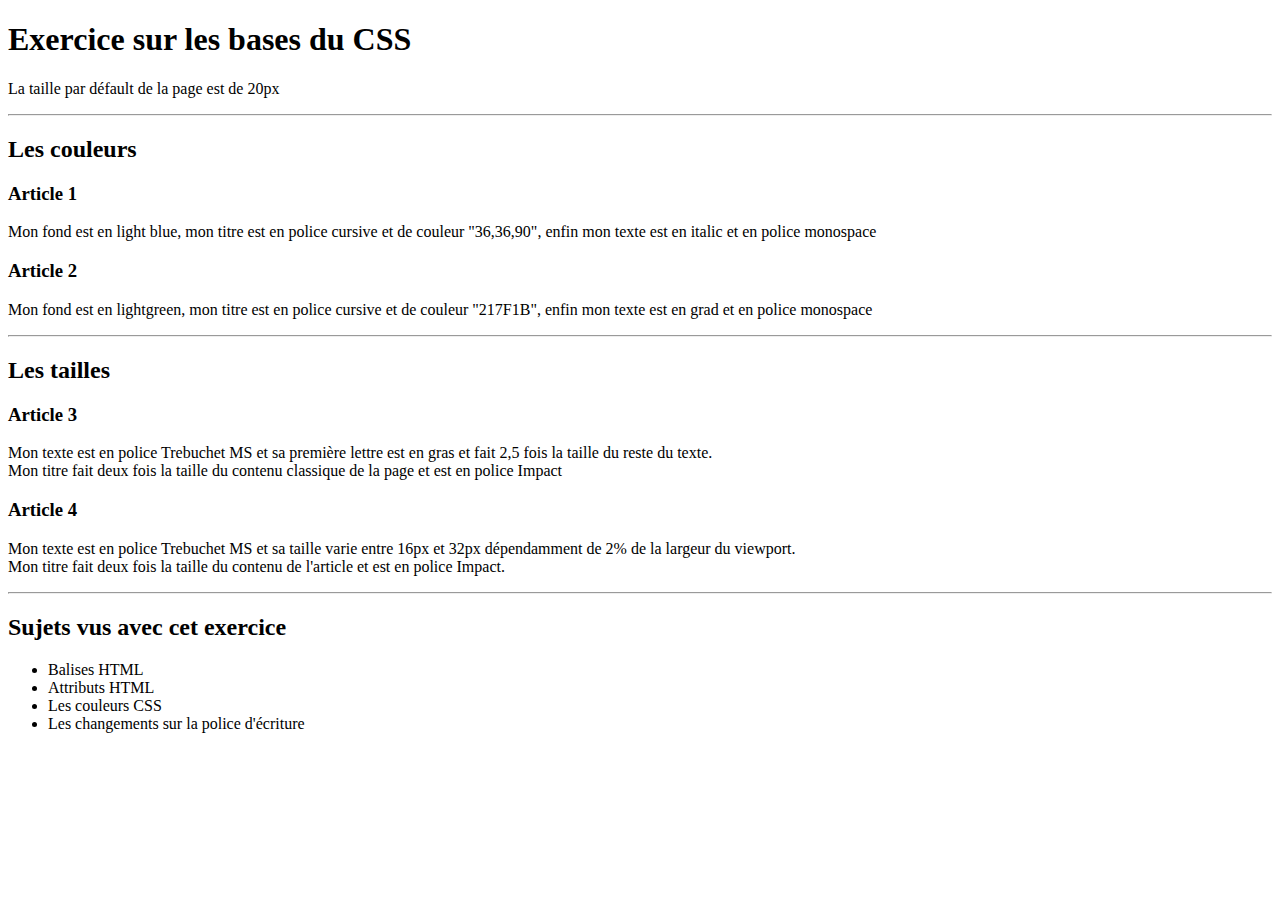
<file: 02-css/index.html>
<!DOCTYPE html>
<html lang="en">
<head>
    <meta charset="UTF-8">
    <meta name="viewport" content="width=device-width, initial-scale=1.0">
    <title>Document</title>
</head>
<body>
        <h1>Exercice sur les bases du CSS</h1>
        <p>La taille par défault de la page est de 20px</p>
    <hr>
    <section>
        <h2>Les couleurs</h2>
        <article>
            <h3>Article 1</h3>
            <p>Mon fond est en light blue, mon titre est en police cursive et de couleur "36,36,90", enfin mon texte est en italic et en police monospace</p>
        </article>
        <article>
            <h3>Article 2</h3>
            <p>Mon fond est en lightgreen, mon titre est en police cursive et de couleur "217F1B", enfin mon texte est en grad et en police monospace </p>
        </article>
    </section>
    <hr>
    <section>
        <h2>Les tailles</h2>
        <article>
            <h3>Article 3</h3>
            <p>Mon texte est en police Trebuchet MS et sa première lettre est en gras et fait 2,5 fois la taille du reste du texte. 
            <br> 
            Mon titre fait deux fois la taille du contenu classique de la page et est en police Impact</p>
        </article>
        <article>
            <h3>Article 4</h3>
            <p>Mon texte est en police Trebuchet MS et sa taille varie entre 16px et 32px dépendamment de 2% de la largeur du viewport.
            <br>
            Mon titre fait deux fois la taille du contenu de l'article et est en police Impact.
            </p>
        </article>
    </section>
    <hr>
    <footer>
        <h2>Sujets vus avec cet exercice</h2>
        <ul>
            <li>Balises HTML</li>
            <li>Attributs HTML</li>
            <li>Les couleurs CSS</li>
            <li>Les changements sur la police d'écriture</li>
        </ul>
    </footer>
</body>
</html>
</file>
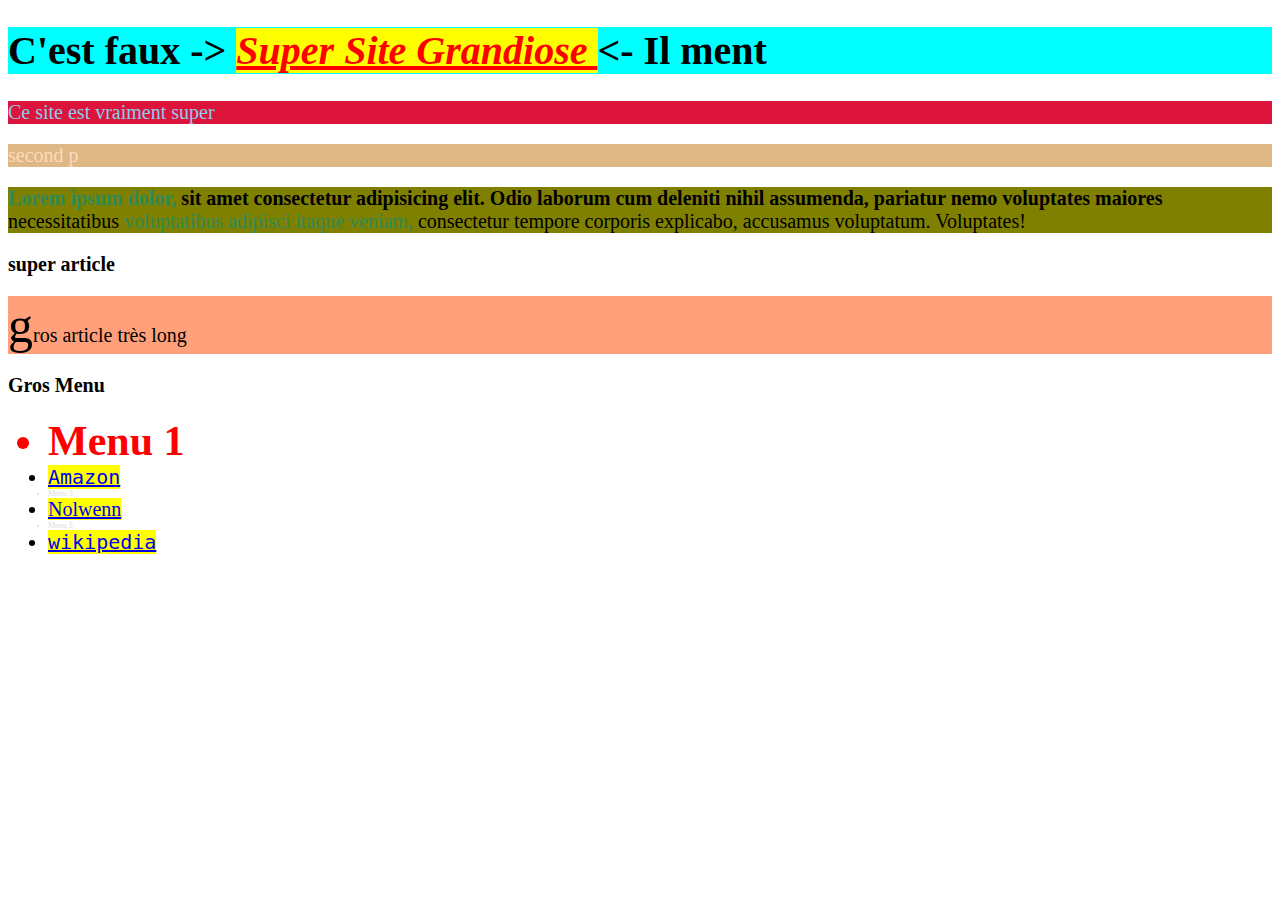
<file: 02-css/01-selecteur/index.html>
<!DOCTYPE html>
<html lang="fr">
<head>
    <meta charset="UTF-8">
    <meta name="viewport" content="width=device-width, initial-scale=1.0">
    <title>Les Selecteurs CSS</title>
    <link rel="stylesheet" href="style.css">
</head>
<body>
    <!-- header>(h1>a>{Super Site Grandiose})+p>{Ce site est vraiment super} -->
    <header>
        <h1>
            <a href="https://www.google.fr/search?q=carbonade" target="_blank">
                Super Site Grandiose
            </a>
        </h1>
        <p>
            Ce site est vraiment super
        </p>
        <p>second p</p>
    </header>
    <!-- main>(p>lorem5+(span*3>lorem8)+lorem10)+article>(h2>{super article})+p>{gros article très long} -->
    <main>
        <p>
            <span>Lorem ipsum dolor,</span> sit amet consectetur adipisicing elit. Odio laborum cum deleniti nihil assumenda, <span>pariatur nemo voluptates</span> maiores necessitatibus <span>voluptatibus adipisci itaque veniam,</span> consectetur tempore corporis explicabo, accusamus voluptatum. Voluptates!
        </p>
        <article>
            <h2>
                super article
            </h2>
            <p>
                gros article très long
            </p>
        </article>
    </main>
    <!-- footer>(h3>{Gros Menu})+ul>li*6>{Menu $} -->
    <footer>
        <h3>Gros Menu</h3>
        <ul>
            <li id="MenuImportant">Menu 1</li>
            <li>
                <a href="https://www.amazon.fr">Amazon</a>
            </li>
            <li class="peuImportant">Menu 3</li>
            <li>
                <a href="https://www.marquiset.fr">Nolwenn</a>
            </li>
            <li class="peuImportant">Menu 5</li>
            <li>
                <a href="https://fr.wikipedia.org/wiki/amazonie">wikipedia</a>
            </li>
        </ul>
    </footer>
</body>
</html>
</file>
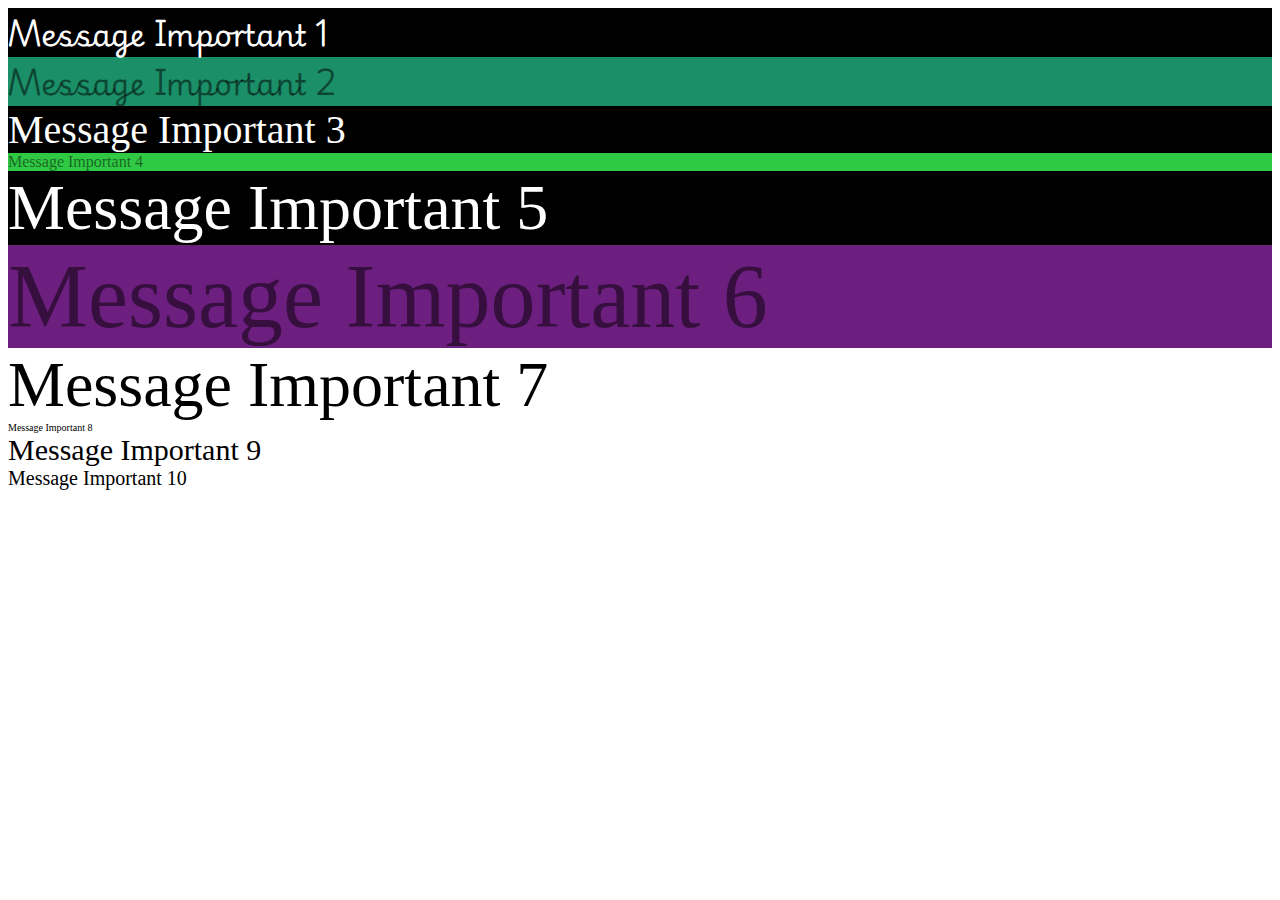
<file: 02-css/02-base/index.html>
<!DOCTYPE html>
<html lang="en">
<head>
    <meta charset="UTF-8">
    <meta name="viewport" content="width=device-width, initial-scale=1.0">
    <link rel="stylesheet" href="./style.css">
    <title>Document</title>
</head>
<body>
    <div class="target1">Message Important 1</div>
    <div class="target2">Message Important 2</div>
    <div class="target3">Message Important 3</div>
    <div class="target4">Message Important 4</div>
    <div class="target5">Message Important 5</div>
    <div class="target6">Message Important 6</div>
    <div class="target7">Message Important 7</div>
    <div class="target8">Message Important 8</div>
    <div class="target9">Message Important 9</div>
    <div class="target10">Message Important 10</div>
</body>
</html>
</file>
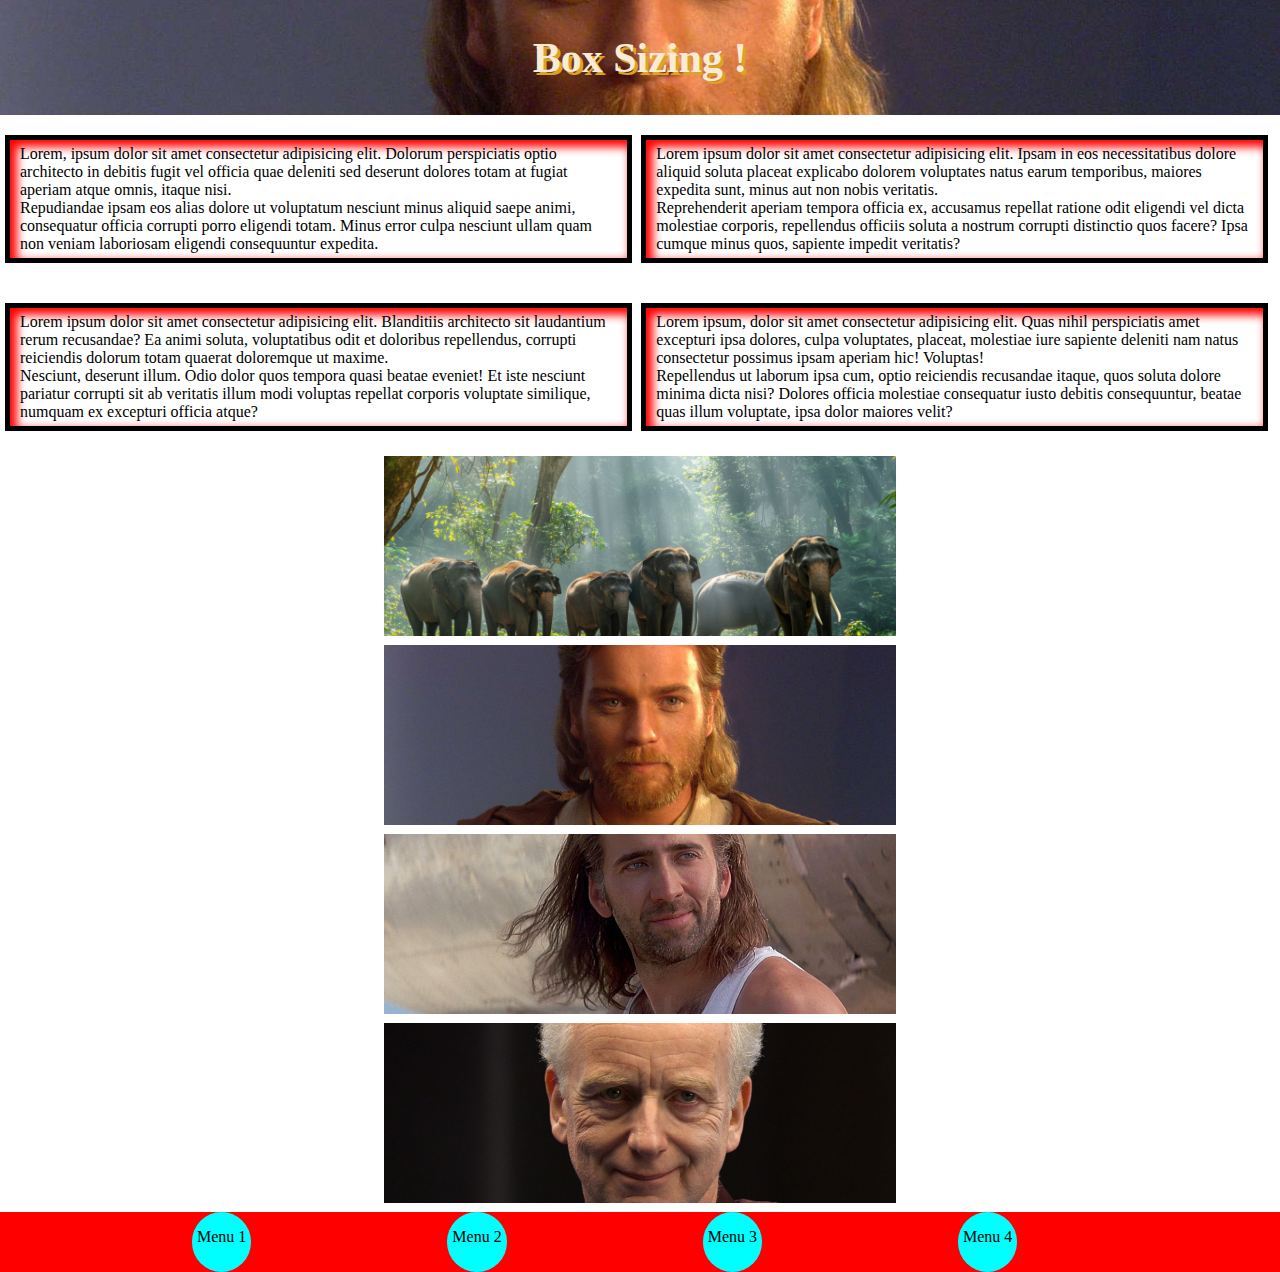
<file: 02-css/03-box-sizing/index.html>
<!DOCTYPE html>
<html lang="fr">
<head>
    <meta charset="UTF-8">
    <meta http-equiv="X-UA-Compatible" content="IE=edge">
    <meta name="viewport" content="width=device-width, initial-scale=1.0">
    <title>box sizing</title>
    <link rel="stylesheet" href="style.css">
</head>
<body>
    <header>
        <h1>Box Sizing !</h1>
    </header>
    <main>
        <section>
            <article>
                <p>Lorem, ipsum dolor sit amet consectetur adipisicing elit. Dolorum perspiciatis optio architecto in debitis fugit vel officia quae deleniti sed deserunt dolores totam at fugiat aperiam atque omnis, itaque nisi.</p>
                <p>Repudiandae ipsam eos alias dolore ut voluptatum nesciunt minus aliquid saepe animi, consequatur officia corrupti porro eligendi totam. Minus error culpa nesciunt ullam quam non veniam laboriosam eligendi consequuntur expedita.</p>
            </article>
            <article>
                <p>Lorem ipsum dolor sit amet consectetur adipisicing elit. Ipsam in eos necessitatibus dolore aliquid soluta placeat explicabo dolorem voluptates natus earum temporibus, maiores expedita sunt, minus aut non nobis veritatis.</p>
                <p>Reprehenderit aperiam tempora officia ex, accusamus repellat ratione odit eligendi vel dicta molestiae corporis, repellendus officiis soluta a nostrum corrupti distinctio quos facere? Ipsa cumque minus quos, sapiente impedit veritatis?</p>
            </article>
        </section>
        <section>
            <article>
                <p>Lorem ipsum dolor sit amet consectetur adipisicing elit. Blanditiis architecto sit laudantium rerum recusandae? Ea animi soluta, voluptatibus odit et doloribus repellendus, corrupti reiciendis dolorum totam quaerat doloremque ut maxime.</p>
                <p>Nesciunt, deserunt illum. Odio dolor quos tempora quasi beatae eveniet! Et iste nesciunt pariatur corrupti sit ab veritatis illum modi voluptas repellat corporis voluptate similique, numquam ex excepturi officia atque?</p>
            </article>
            <article>
                <p>Lorem ipsum, dolor sit amet consectetur adipisicing elit. Quas nihil perspiciatis amet excepturi ipsa dolores, culpa voluptates, placeat, molestiae iure sapiente deleniti nam natus consectetur possimus ipsam aperiam hic! Voluptas!</p>
                <p>Repellendus ut laborum ipsa cum, optio reiciendis recusandae itaque, quos soluta dolore minima dicta nisi? Dolores officia molestiae consequatur iusto debitis consequuntur, beatae quas illum voluptate, ipsa dolor maiores velit?</p>
            </article>
        </section>
        <section>
            <div><img src="./img/elephant.jpg" alt=""></div>
            <div><img src="./img/jesus.jpg" alt=""></div>
            <div><img src="./img/nic-cage.jpg" alt=""></div>
            <div><img src="./img/senate.jpg" alt=""></div>
        </section>
    </main>
    <footer>
        <ul>
            <li>Menu 1</li>
            <li>Menu 2</li>
            <li>Menu 3</li>
            <li>Menu 4</li>
        </ul>
    </footer>
</body>
</html>
</file>
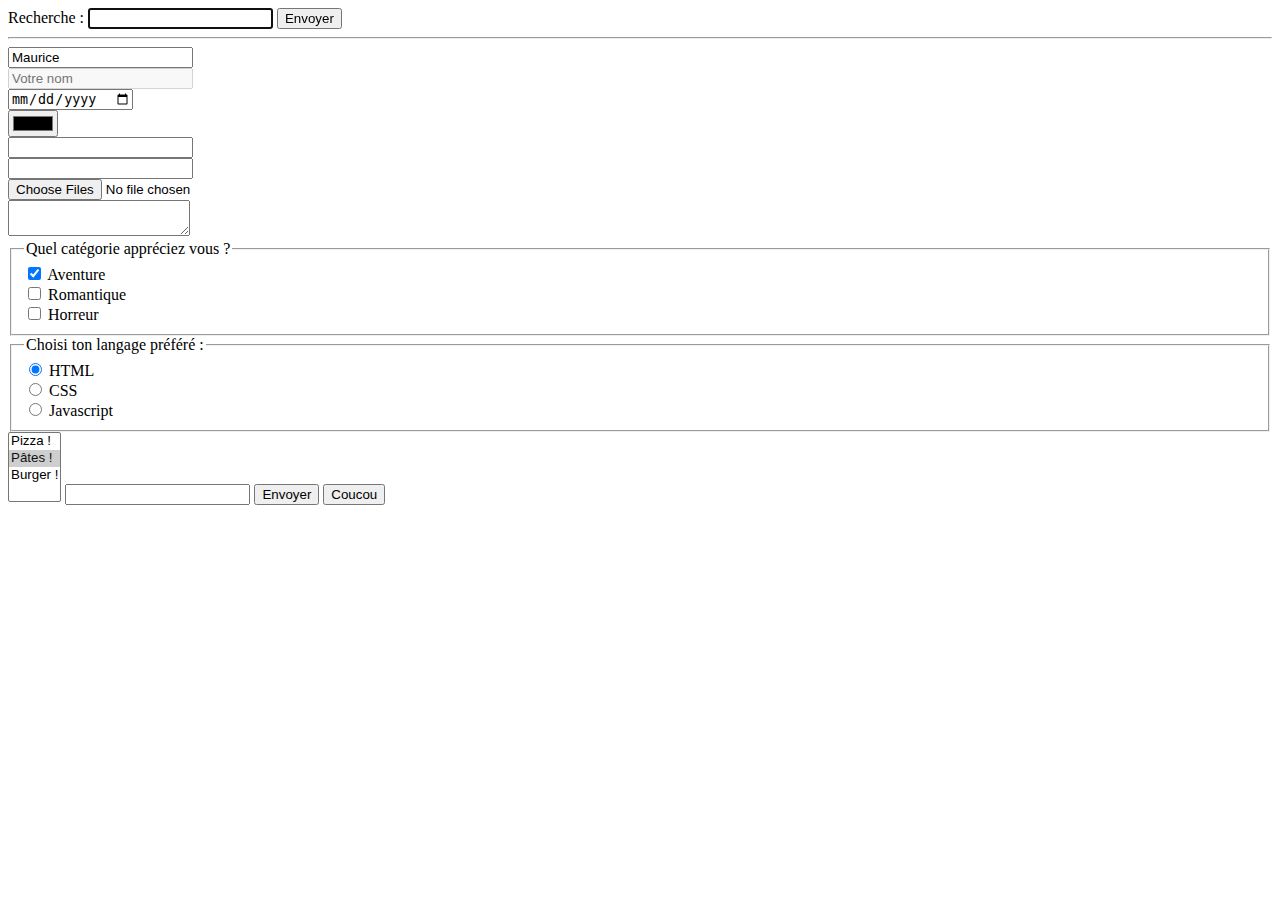
<file: 01-html/02-formulaire.html>
<!DOCTYPE html>
<html lang="fr">
<head>
    <meta charset="UTF-8">
    <meta name="viewport" content="width=device-width, initial-scale=1.0">
    <title>Les balises de base des formulaires</title>
</head>
<body>  
    <!-- Un formulaire en get, enverra les informations du formulaire directement dans l'url, "?nomChamp1=valeur1&nomChamp2=valeur2" -->
    <form action="https://www.google.fr/search" method="get">
        <!-- label permet d'indiquer le nom/role d'un champ -->
        <label for="recherche">Recherche :</label>
        <!-- le name indique le nom du champ -->
        <input type="text" name="q" id="recherche" autofocus>
        <!-- le type submit crée un bouton de soumission (envoi) de formulaire -->
        <input type="submit" value="Envoyer">
    </form>
    <hr>
    <form action="./02-formulaire.html" method="post">
        <!-- readonly permet que le champ ne soit pas modifiable, value pour mettre une valeur par défaut -->
        <input type="text" name="prenom" id="prenom" value="Maurice" readonly>
        <br>
        <!-- placeholder permet d'afficher un texte qui s'effacera automatiquement quand l'utilisateur entre une information
        disabled, permet de désactiver le champ -->
        <input type="text" name="nom" id="nom" placeholder="Votre nom" disabled>
        <br>
        <!-- Permet un champ date avec calendrier -->
        <input type="date" name="birthday" id="birthday">
        <br>
        <!-- permet une selection de couleur -->
        <input type="color" name="couleur" id="couleur">
        <br>
        <!-- vérifie que le contenu soit bien conforme à la syntaxe d'un email -->
        <input type="email" name="mail" id="mail">
        <br>
        <!-- affiche les caractères sous forme de point -->
        <input type="password" name="mdp" id="mdp">
        <br>
        <!-- Permet l'envoi de fichier, multiple permet de pouvoir selectionner plusieurs fichiers d'un coup -->
        <input type="file" name="fichier" id="fichier" multiple>
        <br>
        <input type="hidden" name="csrf">
        <!-- permet un champ texte plus grand qu'un simple input et gérant les lignes multiples -->
        <textarea name="commentaire" id="comm"></textarea>
        <fieldset>
            <!-- fieldset crée un cadre, si accompagné d'une legende, celle ci s'affiche en haut du cadre -->
            <legend>Quel catégorie appréciez vous ?</legend>
            <!-- Checkbox crée une case à cocher -->
            <input type="checkbox" name="aventure" id="av" checked>
            <label for="av">Aventure</label>
            <br>
            <input type="checkbox" name="romantique" id="ro">
            <label for="ro">Romantique</label>
            <br>
            <input type="checkbox" name="horreur" id="ho">
            <label for="ho">Horreur</label>
        </fieldset>
        <fieldset>
            <legend>Choisi ton langage préféré :</legend>
            <!-- Les radio portant le même nom, se décoche lorsque l'un d'entre eux est coché -->
            <input type="radio" name="langage" id="html" checked>
            <label for="html">HTML</label>
            <br>
            <input type="radio" name="langage" id="css">
            <label for="css">CSS</label>
            <br>
            <input type="radio" name="langage" id="js">
            <label for="js">Javascript</label>
            <!-- pensez à ajouter une value aux radios, sinon la seule info qui sera envoyé c'est "langage=on" -->
        </fieldset>
        <!-- Crée une liste à choix -->
        <select name="repas" id="repas" multiple>
            <!-- C'est la value qui est envoyé avec le formulaire et non le texte dans l'option -->
            <option value="pizza">Pizza !</option>
            <option value="pasta" selected>Pâtes !</option>
            <option value="burger">Burger !</option>
        </select>
        <!-- l'attribut required rend un champ obligatoire à remplir pour pouvoir soumettre le formulaire -->
        <input type="text" name="test" id="test" required>
        <button type="submit">Envoyer</button>
        <!-- Crée un bouton sans effet -->
        <input type="button" value="Coucou">
    </form>
</body>
</html>
</file>
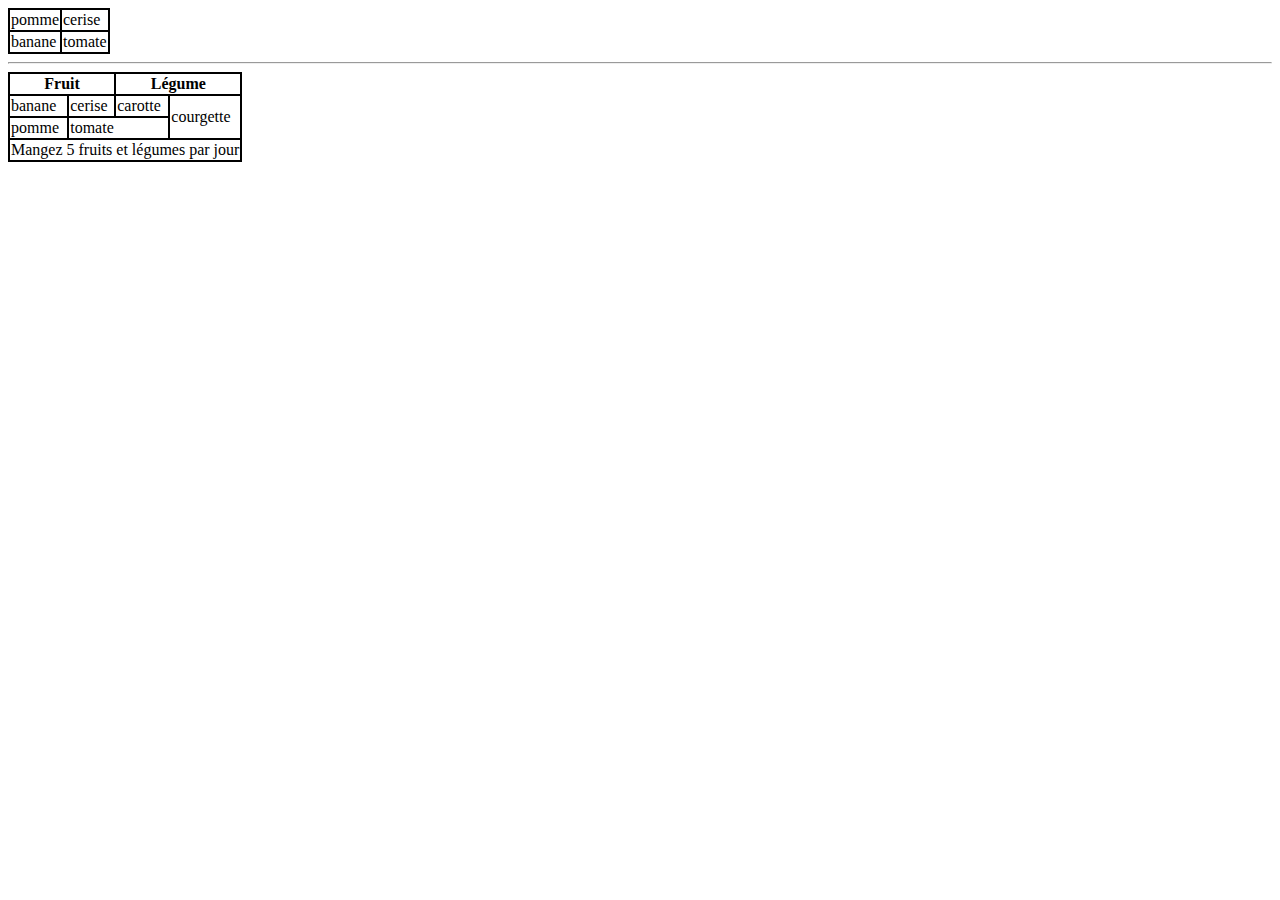
<file: 01-html/03-tableaux.html>
<!DOCTYPE html>
<html lang="fr">
<head>
    <meta charset="UTF-8">
    <meta name="viewport" content="width=device-width, initial-scale=1.0">
    <title>Balises de base pour les tableaux</title>
    <style>
        table, td, th
        {
            border: 2px solid black;
            border-collapse: collapse;
        }
    </style>
</head>
<body>
    <!-- un tableau -->
    <table>
        <!-- une rangée d'un tableau -->
        <tr>
            <!-- Une case d'un tableau -->
            <td>pomme</td>
            <td>cerise</td>
        </tr>
        <tr>
            <!-- Chaque rangée d'un tableau, doit avoir le même nombre de case -->
            <td>banane</td>
            <td>tomate</td>
        </tr>
    </table>
    <hr>
    <!-- tableau plus poussé -->
    <table>
        <!-- l'entête du tableau -->
        <thead>
            <tr>
                <!-- titre des colonnes -->
                <th colspan="2">Fruit</th>
                <!-- colspan permet de fusionner des colonnes -->
                <th colspan="2">Légume</th>
            </tr>
        </thead>
        <!-- corps du tableau -->
        <tbody>
            <tr>
                <td>banane</td>
                <td>cerise</td>
                <td>carotte</td>
                <!-- fusionne des rangées -->
                <td rowspan="2">courgette</td>
            </tr>
            <tr>
                <td>pomme</td>
                <td colspan="2">tomate</td>
            </tr>
        </tbody>
        <!-- pied du tableau -->
        <tfoot>
            <tr>
                <td colspan="4">Mangez 5 fruits et légumes par jour</td>
            </tr>
        </tfoot>
    </table>
</body>
</html>
</file>
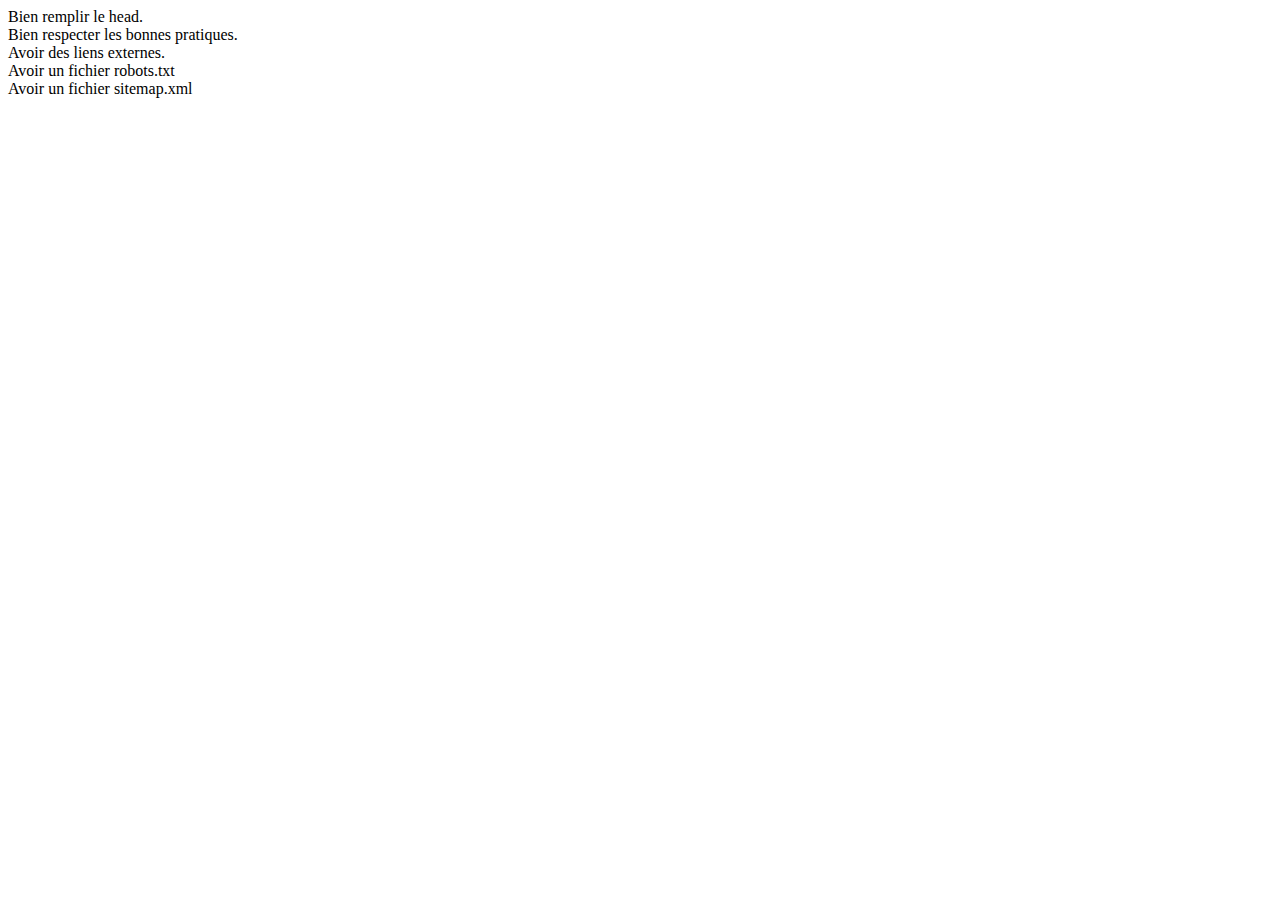
<file: 01-html/04-SEO.html>
<!DOCTYPE html>
<html lang="fr">
<head>
    <meta charset="UTF-8">
    <meta name="viewport" content="width=device-width, initial-scale=1.0">
    <!-- description de la page d'environ 160 caractères maximum -->
    <meta name="description" content="Cours sur le SEO pour le groupe DWWM de 2025">
    <!-- Contient des mots clefs correspondant à la page -->
    <meta name="keywords" content="cours, html, seo">
    <!-- pas utile au SEO : -->
    <meta name="author" content="Nolwenn Weber-Marquiset">
    <!-- icone apparaissant sur l'onglet ou en favoris -->
    <link rel="shortcut icon" href="./HTML5_logo.svg" type="image/svg+xml">
    <!-- meta OG (Open Graph), modifie la façon dont votre site s'affiche sur les réseaux sociaux -->
    <meta name="og:site_name" content="Nom de mon site">
    <meta name="og:title" content="Nom de ma page">
    <meta name="og:url" content="Lien de la page">
    <meta name="og:description" content="Description de la page">
    <meta name="og:image" content="lien complet de l'image https://monsite.com/images/monimage.jpg">
    <meta name="og:locale" content="langue du site">
    <!-- Peut être accompagné d'autres meta "og:local:alternate" pour indiquer d'autres langues -->
    <meta name="og:type" content="type du contenu, video, site web, article...">
    <!-- Indique au robot, si la page doit être indéxé ou non (index/noindex) et si les liens qui s'y trouvent doivent être suivi (follow/nofollow) -->
    <meta name="robots" content="noindex, nofollow">
    <title>Le SEO</title>
</head>
<body>
    Bien remplir le head. <br>
    Bien respecter les bonnes pratiques. <br>
    Avoir des liens externes. <br>
    Avoir un fichier robots.txt <br>
    Avoir un fichier sitemap.xml <br>
</body>
</html>
</file>
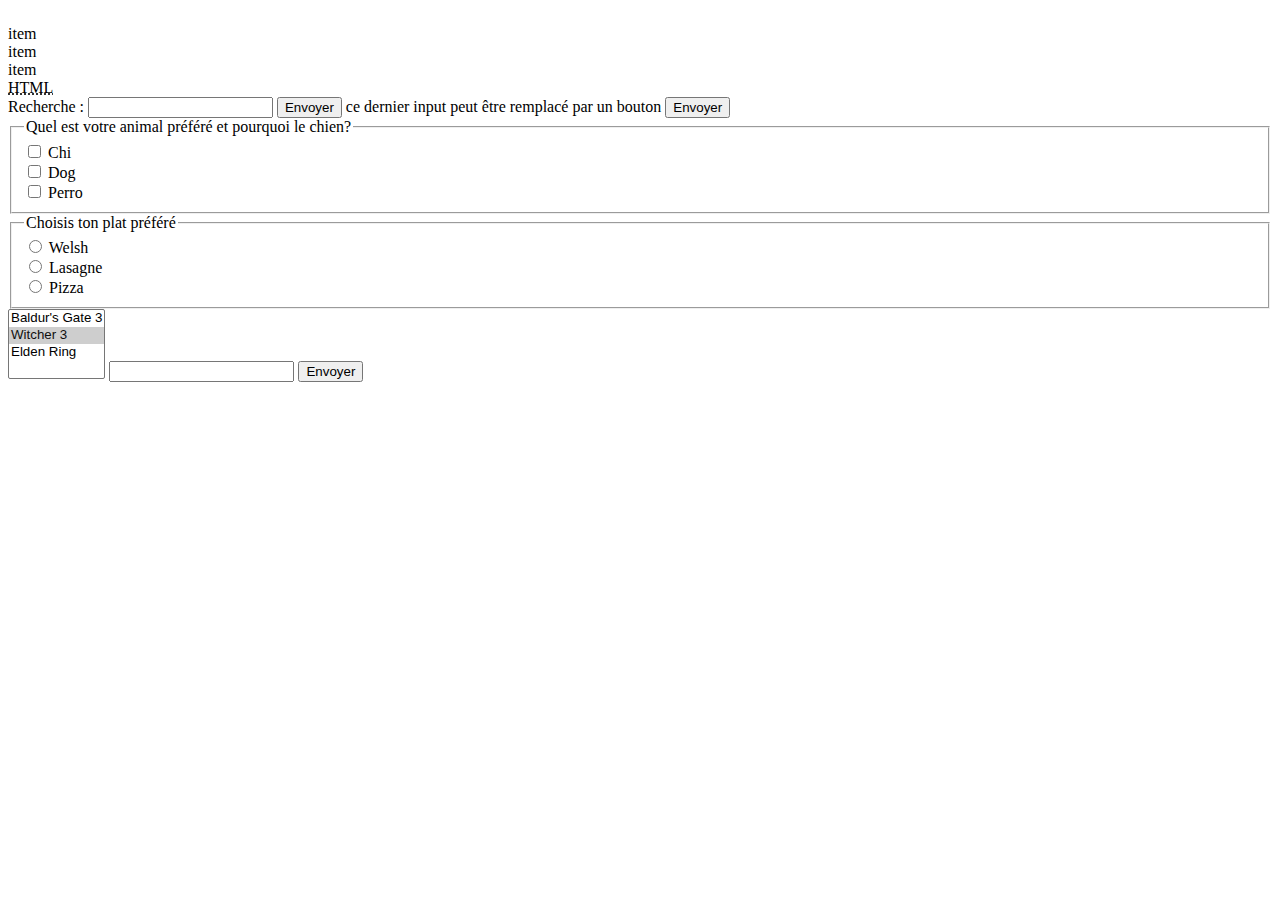
<file: 01-html/html-perso/formulaires.html>
<!DOCTYPE html>

<html lang="en">
<head>

        <!-- balise meta pour fournir des informations au navigateur -->
        <meta charset="UTF-8"> 
        <!-- charset pour definir le type d'encodage -->
        <meta name="viewport" content="width=device-width, initial-scale=1.0">
        <!-- viewport = toute la partie visible de la page internet, d'ou l'importance de définir 1) la width égale au device width et 2) le scale de 1.0 (toute la page serait dézoomée pour tout intégrer visuellement sinon) -->
        <title>formulaire</title>
    </head>



    <body>

    <!-- h$*6 -->
     <h1></h1>
     <h2></h2>
     <h3></h3>
     <h4></h4>
     <h5></h5>
     <h6></h6>

     <!-- une balise <section> ou <article> possède un titre h -->

    <!-- li*3>{item $} -->
    <li>item</li>
    <li>item</li>
    <li>item</li>

    <!-- menu et ul sont des balises fonctionnant de la même manière -->

    <!-- <pre></pre> } bloc qui garde toute la mise en page dans le rendu final (police, espaces, retour à la ligne...) -->

    <!-- <hr> balise qui permet de créer une ligne séparatrice horizontale -->

    <!-- balise <strong> et balise <b> : but premier pour donner une haute importance pour strong et juste attirer l'intention pour b -->

    <!-- balise <u></u> : anciennement underline, but premier pour faire ressortir un texte comme nom propre ou une erreur  -->

    <!-- même chose pour les anciennes balises <i></i>, <em></em> -->

    <!-- <abbr></abbr> : abbréviation. Le title permet de faire apparaitre une infobulle au sruvol -->
    <abbr title="Hyper Text Markup Langage">HTML</abbr>


    <!-- <Video> : l'attribut poster="./img.svg" permet de mettre une image avant que la vidéo se lance -->

    
<form action="" method="">
    <label for="recherche">Recherche :</label>
    <input type="text" name="" id="recherche">
    <input type="submit" value="Envoyer">
    ce dernier input peut être remplacé par un bouton <button type="button">Envoyer</button>

    <!-- method="get"}informations du formulaire directement envoyées dans l'url.  } utilisé pour google, wiki, etc
        method="post"} informations envoyées de façon cachées dans le corps de la requète } utilisé dès qu'il y a des info personelles-->

    <!-- exemple de action qui envoie sur une recherche google: action = "https://www.google.fr/search" method = "get" -->
    <!-- exemple de action qui prérempli déjà le formulaire: action = "./formulaires.html" method = "post" -->

    <!-- Autres input généralement utilisés : 
            type="file" (ici uniquement si le formulaire est en method ="post") généralement associé à l'attribut "multiple" pour sélectionner plusieurs fichiers
            type="password" pour voir des points et non le mdp
            type="hidden" (utile pour le back, la sécurité) -->
    
    <fieldset>
        <legend>Quel est votre animal préféré et pourquoi le chien?</legend>
        <input type="checkbox" name="chien" id="chi">
        <label for="">Chi</label>
        <br>
        <input type="checkbox" name="dog" id="dog">
        <label for="dog">Dog</label>
        <br>
        <input type="checkbox" name="perro" id="per">
        <label for="per">Perro</label>
    </fieldset>
    <fieldset>
        <legend>Choisis ton plat préféré</legend>
        <input type="radio" name="plat" id="wel">
        <label for="wel">Welsh</label>
        <br>
        <input type="radio" name="plat" id="las">
        <label for="las">Lasagne</label>
        <br>
        <input type="radio" name="plat" id="piz">
        <label for="piz">Pizza</label>
    </fieldset>
    <!-- Pour les boutons de type radio, par défault impossible de déséléctionner après coup. Pour n'avoir qu'un choix possible, s'assurer que tous les input ont le même name.
    Il faut également ne pas oublier de mettre une value aux radios sinon la seule info envoyée est "langage=on"-->

    <!-- Pour une liste à choix pour lesquel la value est envoyée et non le texte dans l'option: -->
    <select name="jeu" id="jeu" multiple>
    <option value="baldur">Baldur's Gate 3</option>
    <option value="witcher" selected>Witcher 3</option>
    <option value="fromsoft">Elden Ring</option>
</select>
<input type="text" name="test" id="test" required>
<button type="submit">Envoyer</button>

</form>

</body>
</html>
</file>
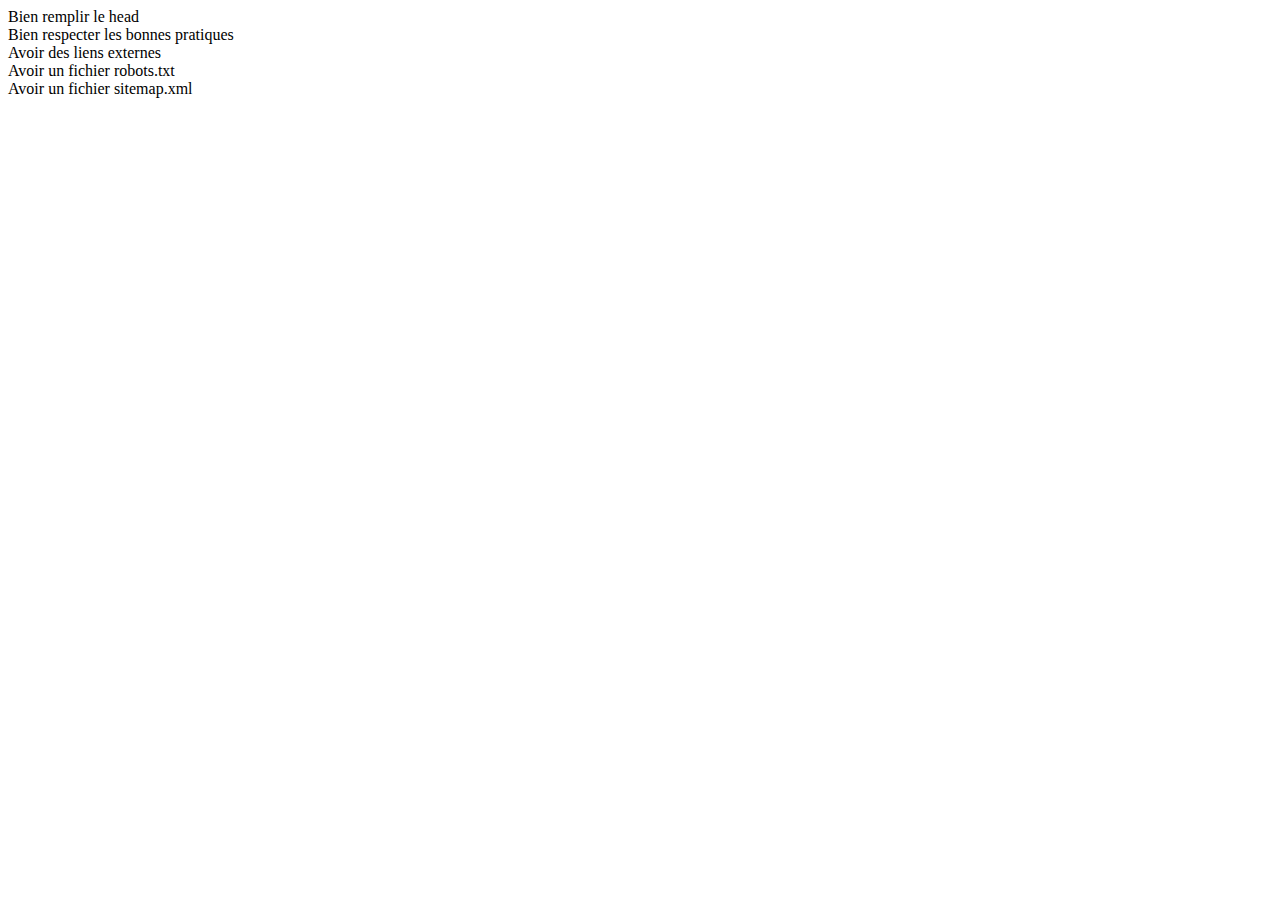
<file: 01-html/html-perso/SEO.html>
<!DOCTYPE html>
<html lang="en">
<head>
    <meta charset="UTF-8">
    <meta name="viewport" content="width=device-width, initial-scale=1.0">
    <!-- description de la page d'environ 160 caractères max utilisée par les moteurs de recherche -->
    <meta name="description" content="Cours sur le SEO">
    <!-- Contient des mots clefs correpondant à la page, en passe de devenir obselète -->
    <meta name="keywords" content="cours, html, seo">
    <!-- meta pas utile pour le SEO mais pour définir un auteur de page -->
    <meta name="author" content="Dams">
    <!-- icone apparaissant dans longlet -->
    <link rel="shortcut icon" href="./icons8-html-5.svg" type="image/svg+xml">
    <!-- meta OG (Open Graph) modifie la façon dont le site s'affiche sur les réseaux sociaux -->
    <meta name="og:site_name" content="Nom de mon site">
    <meta name="og:title" content="Nom de ma page">
    <meta name="og:url" content="Lien de la page">
    <meta name="og:description" content="Description de la page">
    <meta name="og:image" content="Lien complet de l'image https://monsite.com/image/monimage.jpg">
    <meta name="og:locale" content="langue du site">
    <!-- Peut être accompagné d'autres meta "og:local:alternate" pour indiquer d'autres langues -->
    <meta name="og:type" content="type du contenu, video, site web,article...">
    <!-- Indique au robot si la page doit être indexée ou non (index/noindex) et si les liens qui s'y trouvent doivent être suivi (follow/nofollow) -->
    <meta name="robots" content="noindex, nofollow">
    <title>SEO</title>
</head>
<body>
    Bien remplir le head <br>
    Bien respecter les bonnes pratiques <br>
    Avoir des liens externes <br>
    Avoir un fichier robots.txt <br>
    Avoir un fichier sitemap.xml <br>
</body>
</html>
</file>
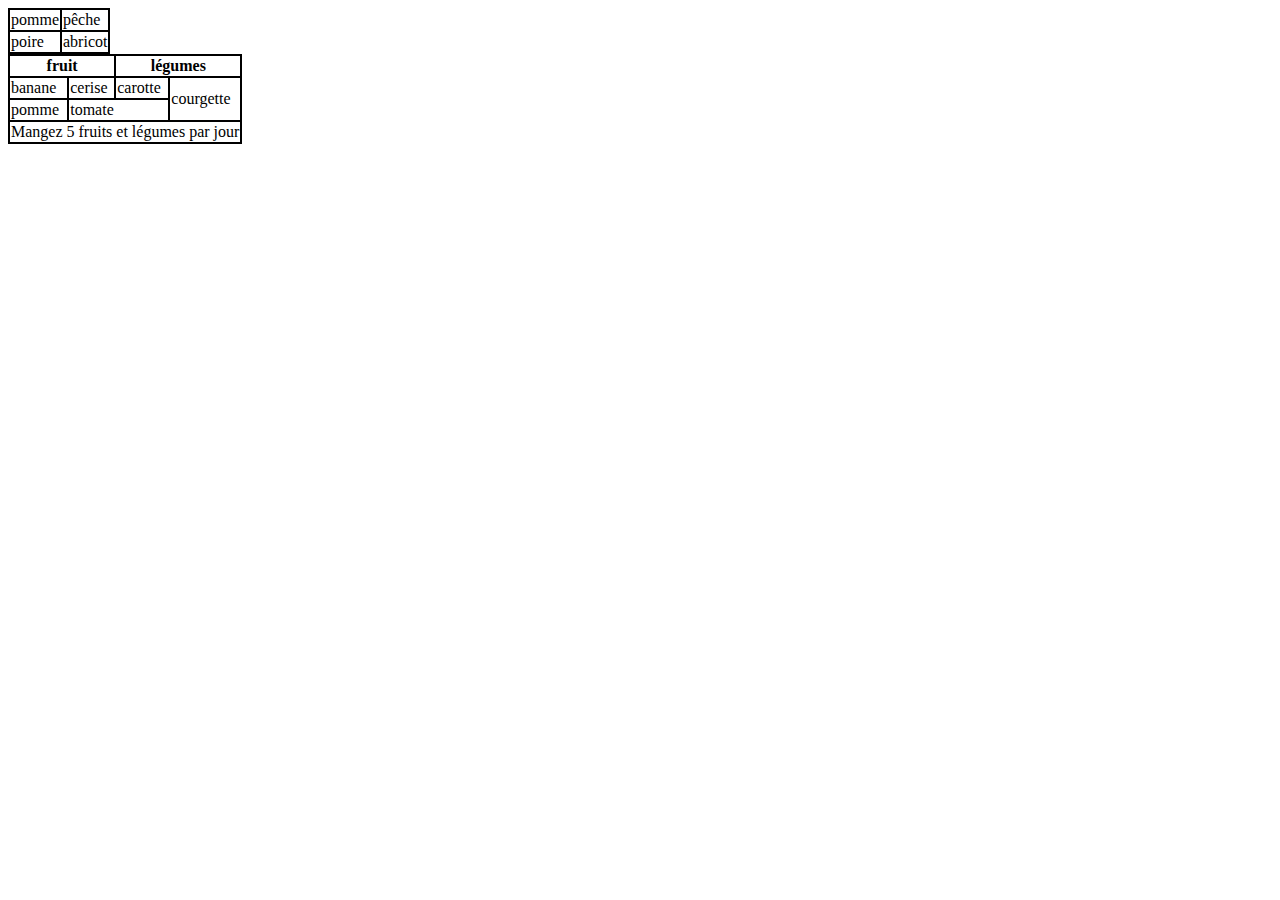
<file: 01-html/html-perso/tableaux.html>
<!DOCTYPE html>
<html lang="en">
<head>
    <meta charset="UTF-8">
    <meta name="viewport" content="width=device-width, initial-scale=1.0">
    <title>tableaux</title>
    <style>
    table,td,th{
        border: 2px solid black;
        border-collapse: collapse;
    }
    </style>
</head>
<body>
    <!-- un tableau -->
    <table>
        <!-- une rangée -->
        <tr>
            <!-- une case -->
            <td>pomme</td>
            <td>pêche</td>
        </tr>
        <tr>
            <!-- Chaque rangée d'un tableau doit avoir le même nombre de case -->
            <td>poire</td>
            <td>abricot</td>
        </tr>
    </table>

    <!-- tableau poussé -->
    <table>
        <!-- l'en-tête du tableau -->
        <thead>
            <tr>
                <!-- titres colonnes (table heading) -->
                <th colspan="2">fruit</th>
                    <!-- le colspan permet de fusionner des colonnes -->
                <th colspan="2">légumes</th>
            </tr>
        </thead>
        <!-- corps du tableau -->
        <tbody>
            <tr>
                <td>banane</td>
                <td>cerise</td>
                <td>carotte</td>
                    <!-- le rowspan permet de fusionner des rangées -->
                <td rowspan="2">courgette</td>
            </tr>
            <tr>
                <td>pomme</td>
                <td colspan="2">tomate</td>
            </tr>
        </tbody>
        <!-- pied du tableau -->
        <tfoot>
            <tr>
                <td colspan="4"> Mangez 5 fruits et légumes par jour</td>
            </tr>
        </tfoot>
    </table>




</body>
</html>
</file>
<file: 02-css/01-selecteur/style.css>
h1{
    background-color: aqua;
}

/* Enfant direct ou indirect (descendance) */
main p {background-color: lightsalmon;}

/* Enfant direct */
main > p { background-color: olive;}

/* sélectionne tout frère direct ou indirect soit tous les enfants de ce type suivant le parent de ce type */
h1 ~ p {background-color: burlywood;}

/* sélectionne premier enfant direct de ce type */
h1 + p {background-color: crimson;}



/* PSEUDO CLASSES*/
/* Elles se reconnaissent à la syntaxe suivante ":nomPseudoClasse" */
li:hover{background-color: chartreuse;}

/* 2e enfant si de type p prend la commande. Possible également depuis la fin avec nth-last-child */
header p:nth-child(2){color: skyblue;}

/* 2e enfant p prend la commande  Possible également depuis la fin avec nth-last-of-type */
header p:nth-of-type(2){color: peachpuff;}

/* Les balises a n'héritent pas des propriétés de couleur de leurs parents, il faut les cibler directement */
h1 a {color: red;}

/* couleur du lien si visité */
h1 a:visited {color: gold;}

/* action lors du clique */
h1 a:active {color: darkmagenta;}

/* Propriété lorsqu'il y a le focus (l'utilisateur appuie sur tab ce qui selectionnne l'élément sur l apage) */
h1 a:focus{color: steelblue;}

/* Sélectionne tous les éléments enfants d'un type sauf un */
p span:not(:nth-child(2)) {color: seagreen;}

/* Selectionne toutes les balises sauf celles choisies */
*:not(h1,a) {font-size: 20px;}

/* Sélectionne tous les éléments choisis se trouvant dans d'autre éléments (pour cet exemple, ancinennement cela aurait été "article p, header p" soit tous les p dans article et header */
:where(article,header) p {background-color: lightgray;}




/* PSEUDO ELEMENTS */
/* "blabla::pseudoElement" */

article p::first-letter {font-size: 50px;}

main > p::first-line {font-weight: bold;}

/* Créer un élément au debut d'un élément */
h1::before 
{content: "C'est faux ->";}

/* Créer un élément à la fin d'un élément */
h1::after
{content: "<- Il ment"}

/* obligatoire d'utiliser content avec ::before et ::after */






/* CLASSES, ID, AUTRES ATTRIBUTS*/
/* Sélectionner un ID avec # */
#MenuImportant{
    font-size: 42px;
    font-weight: bold;
    color: red;
}

/* Sélectionner une classe avec .  */
.peuImportant{
    font-size: 8px;
    font-weight: 100;
    color: gainsboro;
}

/* Sélectionnner tous les éléments qui possèdent un attribut particulier ([attribut]) */
a[target]{
    font-style: italic;
}

/* Sélectionne tout élément dont l'attribut contient un mot particulier. Le * signifie ici contient */
a[href*="amazon"]{
    font-family: monospace;
}

/* Sélectionne tout élément dont l'attribut se termine par un mot particulier. Le $ signifie ici à la fin*/
a[href$=".fr"] {
    background-color: blue;
}

/* Sélectionne tout élément dont l'attribut commence par un mot particulier. Le ^ signifie ici commence*/
a[href^="https"] {
    background-color:yellow;
}





/* SPECIFICITE ET PRIORITE */
/* La priorité spécifique est représentée par 3 chiffres (ex: 0,0,1)
Chaque chiffre a la prio sur le suivant (ex(1,0,0) a la prio sur (0,18,9); (0,0,3) a la prio sur (0,0,1)
Ces chiffres sont définis par les selecteurs:
    - Une balise (div, main...) fera évoluer le dernier chiffre (ex: main>p vaut (0,0,2)
    - Une classe au pseudo-classe fait évoluer le second chiffre (ex: div.classeCool vaut (0,1,1)
    - Un ID fait évoluer le premier chiffre (ex: div#idImportant vaut (1,0,1) */
</file>
<file: 02-css/02-base/style.css>
@font-face{
    font-family: Playwrite;
    src: url(./PlaywriteITModerna-VariableFont_wght.ttf);
}


/* Le selecteur root correspond à la racine du site, généralement la balise html */
:root{
    font-size:8px;
    /* Je peux définir ici des variables avec me "--" réutislisable ailleurs dans le css avec l'appel "var(nomVariable)" */
    --main-background-color:blue;
    --chaussette:green;
    --divTextSize:30px;
}

body{
    font-size: 20px;
}

.target1{
    font-size: var(--divTextSize);
    font-family: Playwrite;
    /* La fonction rgb prends 3 valeurs (red, green, blue) allant de 0 à 255  */
    background-color: rgb(0,0,0);
    color:rgb(255, 255, 255) ;
}

.target2{
    font-size: var(--divTextSize);
    font-family: Playwrite;
    background-color: rgb(26,143,104);
    /* La fonction rgba fonctionne comme rgb mais avec également une valeur allant de 0 à 1 définissant l'opacité */
    color: rgba(0, 0, 0, 0.5);
}

.target3{
    /* La fonction hexadecimale commence par "#" puis prend 3 paires de chiffres allant de  0 à F pour les couleurs rgb. L'ajout d'une autre paire de chiffre définit l'opacité*/
    background-color: #000;
    color:#FFF;
    
    /* Le em équivaut à deux fois la taille héritée du parent */
    font-size: 2em;
}

.target4{
    background-color: #30c944;
    color: #00000080;
    
    
    /* Le rem équivaut à deux fois la taille héritée de la racine (:root) */
    font-size: 2rem;
}

.target5{
    /* La fonction hsl prend 3 valeurs:
        - la  première correspond à des degrès qur une roue chromatique
        - la deuxième à la saturation de la couleur,
        - la troisième à la brillance */
    background-color: hsl(0,0%,0%);
    color: hsl(360,100%,100%);

    /* Le vw (ViewportWidth) correspond au pourcentage de la largeur du viewport */
    font-size: 5vw;
}

.target6{
    background-color: hsl(288,61%,31%);
    /* Comme avec rgb->rgba ou hexadecimal, hsl->hsla prend une quatrième valeur avec le niveau de transparence */
    color: hsla(0, 0%, 0%, 0.5);
    
    /* Le vh (ViewportHeight) correspond au pourcentage de la hauteur du viewport */
    font-size: 10vh;
}

.target7{
    /* Le vmax(Viewport Max) correspond au pourcentage de l'axe le plus grand. Si la largeur est plus grande que la hauteur, alors on utilise le pourcentage de la largeur, et inversement: .
    De la même manière on peut utiliser vmin */
    font-size: 5vmax;
}

.target8{
    /* On peut également utiliser un pourcentage % qui correspond au pourcentage du parent */
    font-size: 50%;
}

.target9{
    /* Le clamp permet d'adapter la taille de la police en indiquant un minimum et un maximum et au milieu une valeur intermédiaire */
    font-size: clamp(16px,5vw,30px);
}
.target10{
    
}
</file>
<file: 02-css/03-box-sizing/style.css>
*, ::before, ::after {
    margin: 0;
    padding: 0;
    box-sizing: border-box;
}


header{
    background-color: aqua;
    background-image: url(./img/jesus.jpg);
    background-size: cover;
    /* background size:cover permet que l'image couvre enièrement l'élément tandis que contain permet que l'image soit contenue dans l'élément */
    background-repeat: no-repeat;
    background-position: center;
    /* Le background position permet d'indiquer la position 
        - en cover : positionne l'image dans l'élément
        - en contain : indique quelle partie de l'image est visible */
}

footer{
    /* Résume toutes les propriétés du background */
    background: red url(https://images.pexels.com/photos/28647033/pexels-photo-28647033/free-photo-of-pizza.jpeg?auto=compress&cs=tinysrgb&w=1260&h=750&dpr=1) center / contain no-repeat;
}

article{
    width: 49%;
    display: inline-block;
    border: 5px solid black;
    padding: 5px 10px;
    margin: 20px auto 20px 5px;
    box-shadow: inset 5px 5px 10px 2px red;
}

h1{
    font-size: 42px;
    text-align: center;
    padding: .8em .1em;
    color: antiquewhite;
    text-shadow: 3px 3px goldenrod;
}

li{
    display: inline-block;
    background-color: aqua;
    aspect-ratio: 1/1;
    border-radius: 50%;
    padding: 1em 5px;
    margin-left: 15%;
}

div{
    width: 40vw;
    min-width: 200px;
    max-width: 700px;
    max-height: 90vh;
    margin: 5px auto;
}

img{
    width: 100%;
    height: 20vh;
    /* Le object-fit fonctionne comme background size mais adapté à une balise image */
    object-fit: cover;
    /* Le object-position fonctionne comme background position mais adapté à une balise image */
    object-position: center;
}
</file>
